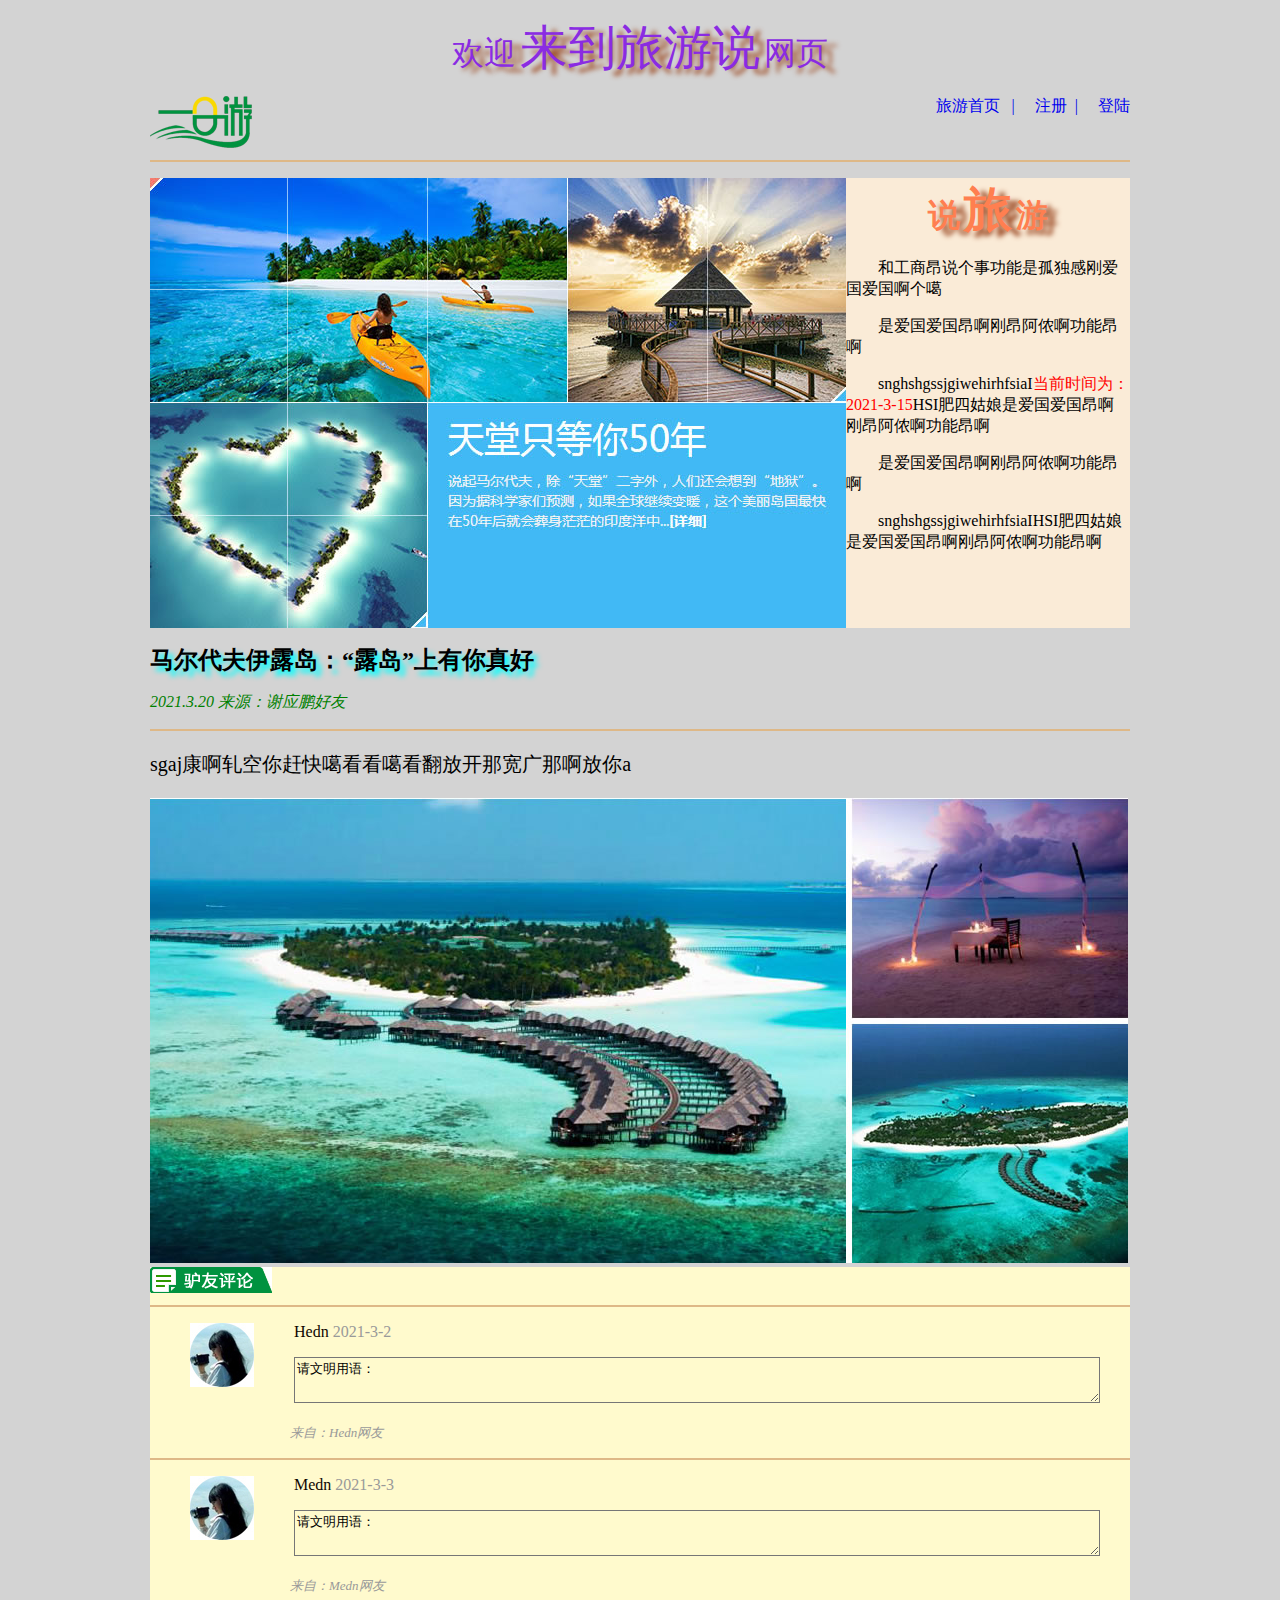
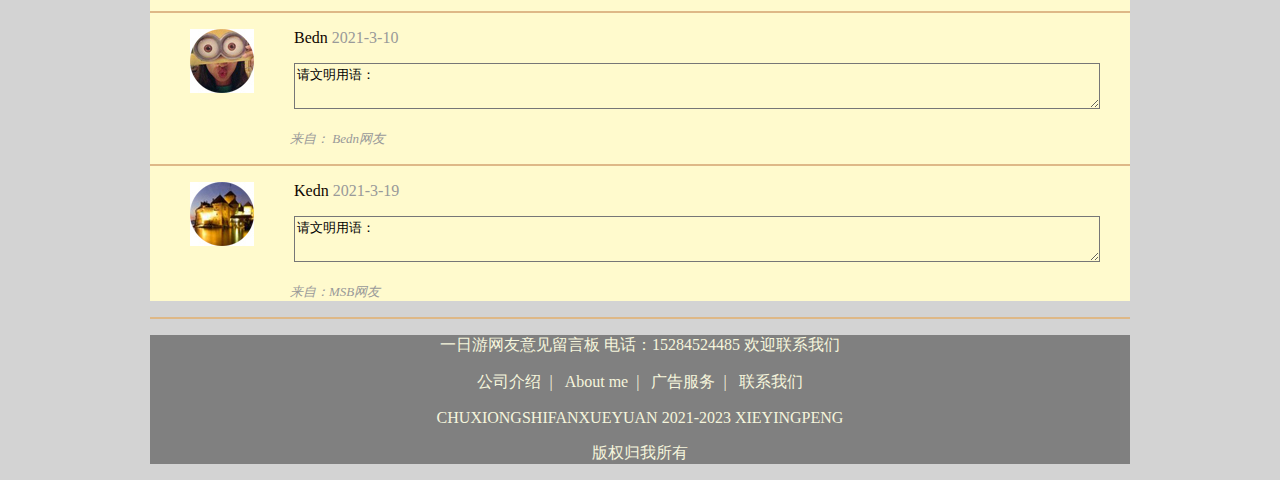
<file: index.html>
<!DOCTYPE html>
<html>
	<head>
		<meta charset="utf-8">
		<title>一日游</title>
		<link rel="stylesheet" type="text/css" href="css/index.css"/>
		
		<p align="center">
			<font size="6" color="blueviolet" style="text-shadow: 10px 5px 5px sienna;">欢迎</font>
			<font size="8" color="blueviolet" style="text-shadow: 10px 5px 5px sienna;">来到旅游说</font>
			<font size="6" color="blueviolet" style="text-shadow: 10px 5px 5px sienna;">网页</font>
		</p>
	</head>
	<body>
		<div id="banner"><!-- 全体 -->
			<div id="head"><!-- 头部 -->
				
				<!-- 导航栏 -->
					<ul>
						<li><a href="logo/logo.html">登陆 </a></li>
						<li><a href="zhuce/index.html">注册&nbsp;&nbsp;|</a></li>
						<li><a href="index.html">旅游首页 &nbsp;&nbsp;|</a></li>
						
					</ul>
				<img src="images/logo.png" >
				<hr/ color="burlywood">
				
			
		
			</div>
			<div id="box"><!-- 中间身体部分 -->
				<img src="images/banner1.jpg"  alt="" align="left" >
				<div id="wz">
					<p align="center">
						<strong>
							<font size="6" color="coral" style="text-shadow: 10px 5px 5px sienna;">说</font>
							<font size="7" color="coral" style="text-shadow: 10px 5px 5px sienna;">旅</font>
							<font size="6" color="coral" style="text-shadow: 10px 5px 5px sienna;">游</font>
						</strong>
					</p>

					<p style="text-indent: 2em;">和工商昂说个事功能是孤独感刚爱国爱国啊个噶</p>
					<p style="text-indent: 2em;">是爱国爱国昂啊刚昂阿侬啊功能昂啊</p>
					<p style="text-indent: 2em;">snghshgssjgiwehirhfsiaI<font size="3" color="red" >当前时间为：2021-3-15</font>HSI肥四姑娘是爱国爱国昂啊刚昂阿侬啊功能昂啊</p>
					<p style="text-indent: 2em;">是爱国爱国昂啊刚昂阿侬啊功能昂啊</p>
					<p style="text-indent: 2em;">snghshgssjgiwehirhfsiaIHSI肥四姑娘是爱国爱国昂啊刚昂阿侬啊功能昂啊</p>
					
					
				</div>
			</div>
			<div id="img"><!-- 照片部分 -->
			<h1>马尔代夫伊露岛：“露岛”上有你真好</h1>
			<p style="color: green;"><em>2021.3.20  来源：谢应鹏好友</em></p>
				<hr/ color="burlywood">
					<p style="font-size: 20px;">sgaj康啊轧空你赶快噶看看噶看翻放开那宽广那啊放你a</p>
					<img src="images/banner2.jpg" >
			</div>
			<div id="comm"><!-- 评论部分 -->
				<img src="images/icon.gif" >
				<hr/ color="burlywood">
					<div id="">
						<img src="images/person1.jpg" align="left" hspace="40">
						<p>
							<font size="3" color="#f6">Hedn</font>
							<font size="3" color="#999">2021-3-2</font>
						</p>
						<textarea rows="20" cols="30" style="width: 800px; height: 40px; background-color: lemonchiffon;" >请文明用语：
						</textarea>
						<!-- <p>
							<font size="3" color="">哇哦   好好看呀!</font>
							
						</p> -->
						<p style="padding-left: 140px;">
							<font size="2" color="#999"><em>来自：Hedn网友</em></font>
						</p>
						
					</div>
					<hr/ color="burlywood">
					<div id="">
						<img src="images/person1.jpg" align="left" hspace="40">
						<p>
							<font size="3" color="#f6">Medn</font>
							<font size="3" color="#999">2021-3-3</font>
						</p>
						<textarea rows="20" cols="30" style="width: 800px; height: 40px; background-color: lemonchiffon;" >请文明用语：
						</textarea>
						<!-- <p>
							<font size="3" color="">哇哦   好好看呀!</font>
							
						</p> -->
						<p style="padding-left: 140px;">
							<font size="2" color="#999"><em>来自：Medn网友</em></font>
						</p>
						
					</div>
					<hr/ color="burlywood">
					<div id="">
						<img src="images/person3.jpg" align="left" hspace="40">
						<p>
							<font size="3" color="#f6">Bedn</font>
							<font size="3" color="#999">2021-3-10</font>
						</p>
						<textarea rows="20" cols="30" style="width: 800px; height: 40px; background-color: lemonchiffon;" >请文明用语：
						</textarea>
						<!-- <p>
							<font size="3" color="">哇哦   好好看呀!</font>
							
						</p> -->
						<p style="padding-left: 140px;">
							<font size="2" color="#999"><em>来自：
							Bedn网友</em></font>
						</p>
					</div>
					<hr/ color="burlywood">
					<div id="">
						<img src="images/person2.jpg" align="left" hspace="40">
						<p>
							<font size="3" color="#f6">Kedn</font>
							<font size="3" color="#999">2021-3-19</font>
						</p>
						<textarea rows="20" cols="30" style="width: 800px; height: 40px; background-color: lemonchiffon;" >请文明用语：
						</textarea>
						<!-- <p>
							<font size="3" color="">哇哦   好好看呀!</font>
							
						</p> -->
						<p style="padding-left: 140px;">
							<font size="2" color="#999"><em>来自：MSB网友</em></font>
						</p>
						
					</div>
			</div>
			<hr/ color="burlywood">
			<div id="footer"><!-- 尾部部分 -->
				<p align="center">
					<font size="3" color="beige">一日游网友意见留言板</font>
					<font size="3" color="beige">电话：15284524485</font>
					<font size="3" color="beige">欢迎联系我们</font>
				</p>
				<p align="center">
					<font size="3" color="beige">公司介绍 &nbsp;| &nbsp;</font>
					<font size="3" color="beige"> About me &nbsp;| &nbsp;</font>
					<font size="3" color="beige">广告服务 &nbsp;| &nbsp;</font>
					<font size="3" color="beige"> 联系我们</font>
				</p>
				<p align="center" style="color: beige;">CHUXIONGSHIFANXUEYUAN  2021-2023 XIEYINGPENG</p>
				<p align="center" style="color: beige;">版权归我所有</p>
				
			</div>
		</div>
	</body>
</html>
</file>
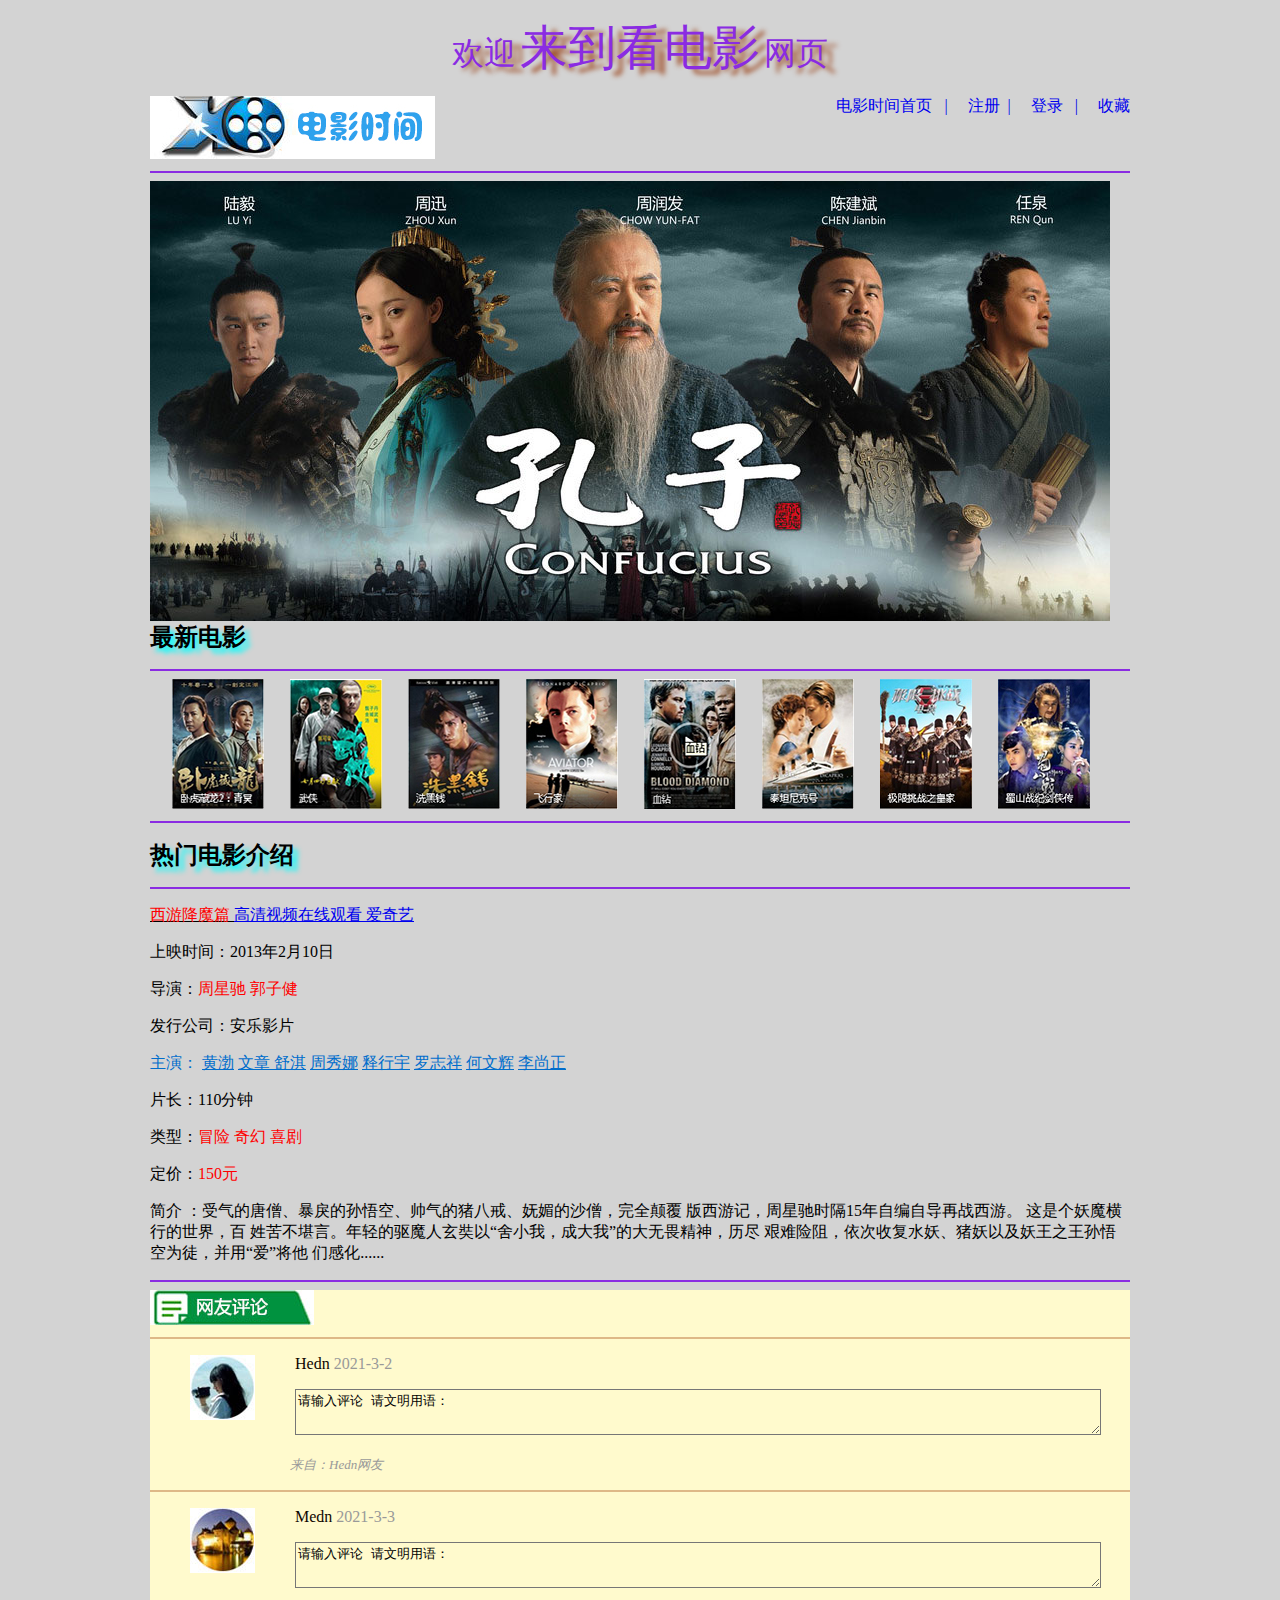
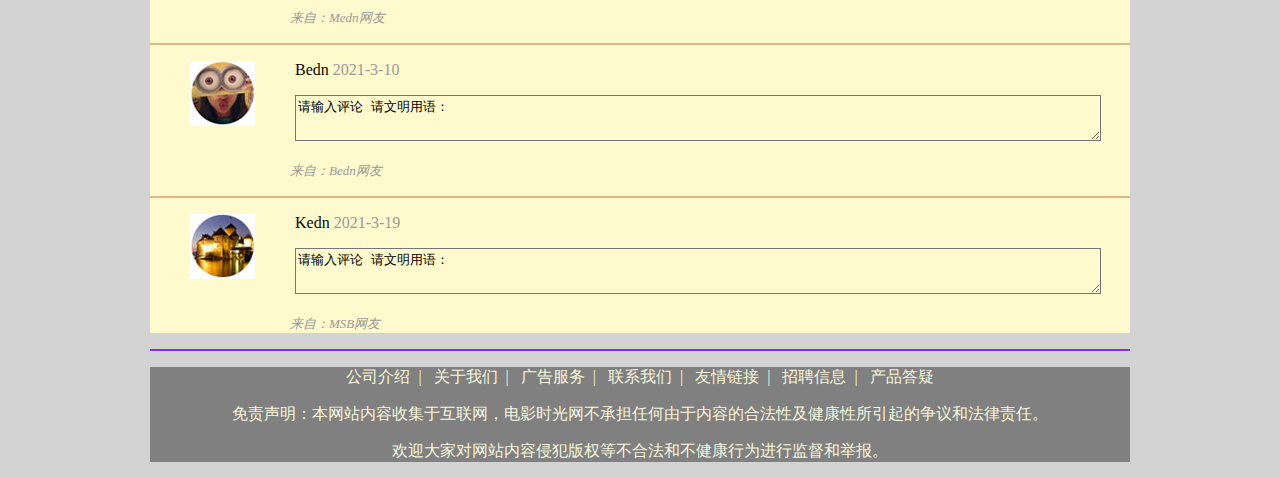
<file: kaiDianYing/index.html>
<!DOCTYPE html>
<html>
	<head>
		<meta charset="utf-8">
		<title>电影</title>
		<link rel="stylesheet" type="text/css" href="css/index.css"/>
		
		<p align="center">
			<font size="6" color="blueviolet" style="text-shadow: 10px 5px 5px sienna;">欢迎</font>
			<font size="8" color="blueviolet" style="text-shadow: 10px 5px 5px sienna;">来到看电影</font>
			<font size="6" color="blueviolet" style="text-shadow: 10px 5px 5px sienna;">网页</font>
		</p>
	</head>
	<body>
		<div id="banner"><!-- 全体 -->
			<div id="head"><!-- 头部 -->
				
				<!-- 导航栏 -->
					<ul>
						<li><a href="#">收藏 </a></li>
						<li><a href="logo/logo.html">登录 &nbsp;&nbsp;|</a></li>
						<li><a href="zhuce/index.html">注册&nbsp;&nbsp;|</a></li>
						<li><a href="index.html">电影时间首页 &nbsp;&nbsp;|</a></li>
						
					</ul>
				<img src="images/logo1.jpg" >
				<hr/ color="blueviolet">
				
			
		
			</div>
			<div id="box"><!-- 中间身体部分 -->
				<img src="images/banner.jpg"  alt="" align="left" >
			</div>
			<div id="img"><!-- 照片部分 -->
			<h1>最新电影</h1>
			
				<hr/ color="blueviolet">
					<div id="imgs">
						<img src="images/img_01.jpg" >
						<img src="images/img_02.jpg" >
						<img src="images/img_03.jpg" >
						<img src="images/img_04.jpg" >
						<img src="images/img_05.jpg" >
						<img src="images/img_06.jpg" >
						<img src="images/img_07.jpg" >
						<img src="images/img_08.jpg" >
						
					</div>
			</div>
			<hr/ color="blueviolet">
			<div id=""><!-- 热门电影 -->
			<h1>热门电影介绍</h1>
			<hr/ color="blueviolet">
			<p id="p1"><a><font size="" color="red">西游降魔篇</font> </a><a href="https://www.iqiyi.com/"><font size="" color="">高清视频在线观看 爱奇艺 </font></a></p>
			<p>上映时间：2013年2月10日</p>
			<p id="p1">导演：<font size="" color="red">周星驰  郭子健</font></p>
			<p>发行公司：安乐影片</p>
			<p style="color: #006DCC;">主演：
				<u>黄渤</u>
				<u>文章 </u>
				<u>舒淇</u>
				<u>周秀娜</u>
				<u>释行宇</u>
				<u> 罗志祥</u>
				<u>何文辉</u>
				<u>李尚正</u>
			</p>
			<p>片长：110分钟</p>
			<p >类型：<font size="" color="red">冒险 奇幻 喜剧</font></p>
			<p >定价：<font size="" color="red">150元</font></p>
			<p >简介 ：受气的唐僧、暴戾的孙悟空、帅气的猪八戒、妩媚的沙僧，完全颠覆
版西游记，周星驰时隔15年自编自导再战西游。 这是个妖魔横行的世界，百
姓苦不堪言。年轻的驱魔人玄奘以“舍小我，成大我”的大无畏精神，历尽
艰难险阻，依次收复水妖、猪妖以及妖王之王孙悟空为徒，并用“爱”将他
们感化......</p>

			</div>
			<hr/ color="blueviolet">
			<div id="comm"><!-- 评论部分 -->
				<img src="images/comment.jpg" >
				<hr/ color="burlywood">
					<div id="">
						<img src="images/pic01.jpg" align="left" hspace="40">
						<p>
							<font size="3" color="#f6">Hedn</font>
							<font size="3" color="#999">2021-3-2</font>
						</p>
						<textarea rows="20" cols="30" style="width: 800px; height: 40px; background-color: lemonchiffon;" >请输入评论 请文明用语：
						</textarea>
						<!-- <p>
							<font size="3" color="">哇哦   好好看呀!</font>
							
						</p> -->
						<p style="padding-left: 140px;">
							<font size="2" color="#999"><em>来自：Hedn网友</em></font>
						</p>
						
					</div>
				<hr/ color="burlywood">
					<div id="">
						<img src="images/pic02.jpg" align="left" hspace="40">
						<p>
							<font size="3" color="#f6">Medn</font>
							<font size="3" color="#999">2021-3-3</font>
						</p>
						<textarea rows="20" cols="30" style="width: 800px; height: 40px; background-color: lemonchiffon;" >请输入评论 请文明用语：
						</textarea>
						<!-- <p>
							<font size="3" color="">哇哦   好好看呀!</font>
							
						</p> -->
						<p style="padding-left: 140px;">
							<font size="2" color="#999"><em>来自：Medn网友</em></font>
						</p>
						
					</div>
					<hr/ color="burlywood">
					<div id="">
						<img src="images/pic03.jpg" align="left" hspace="40">
						<p>
							<font size="3" color="#f6">Bedn</font>
							<font size="3" color="#999">2021-3-10</font>
						</p>
						<textarea rows="20" cols="30" style="width: 800px; height: 40px; background-color: lemonchiffon;" >请输入评论 请文明用语：
						</textarea>
						<!-- <p>
							<font size="3" color="">哇哦   好好看呀!</font>
							
						</p> -->
						<p style="padding-left: 140px;">
							<font size="2" color="#999"><em>来自：Bedn网友</em></font>
						</p>
					</div>
					<hr/ color="burlywood">
					<div id="">
						<img src="images/pic02.jpg" align="left" hspace="40">
						<p>
							<font size="3" color="#f6">Kedn</font>
							<font size="3" color="#999">2021-3-19</font>
						</p>
						<textarea rows="20" cols="30" style="width: 800px; height: 40px; background-color: lemonchiffon;" >请输入评论 请文明用语：
						</textarea>
						<!-- <p>
							<font size="3" color="">哇哦   好好看呀!</font>
							
						</p> -->
						<p style="padding-left: 140px;">
							<font size="2" color="#999"><em>来自：MSB网友</em></font>
						</p>
						
					</div>
			</div>
			<hr/ color="blueviolet">
			<div id="footer"><!-- 尾部部分 -->
				<p align="center">
					<font size="3" color="beige">公司介绍 &nbsp;| &nbsp;</font>
					<font size="3" color="beige"> 关于我们 &nbsp;| &nbsp;</font>
					<font size="3" color="beige">广告服务 &nbsp;| &nbsp;</font>
					<font size="3" color="beige"> 联系我们 &nbsp;| &nbsp;</font>
					<font size="3" color="beige">友情链接 &nbsp;| &nbsp;</font>
					<font size="3" color="beige">招聘信息 &nbsp;| &nbsp;</font>
					<font size="3" color="beige">产品答疑</font>
				</p>
				
				<p style="color: beige;" align="center"><font size="" color="">免责声明：</font>本网站内容收集于互联网，电影时光网不承担任何由于内容的合法性及健康性所引起的争议和法律责任。</p>
				<p align="center" style="color: beige;">欢迎大家对网站内容侵犯版权等不合法和不健康行为进行监督和举报。</p>
				
			</div>
		</div>
	</body>
</html>
</file>
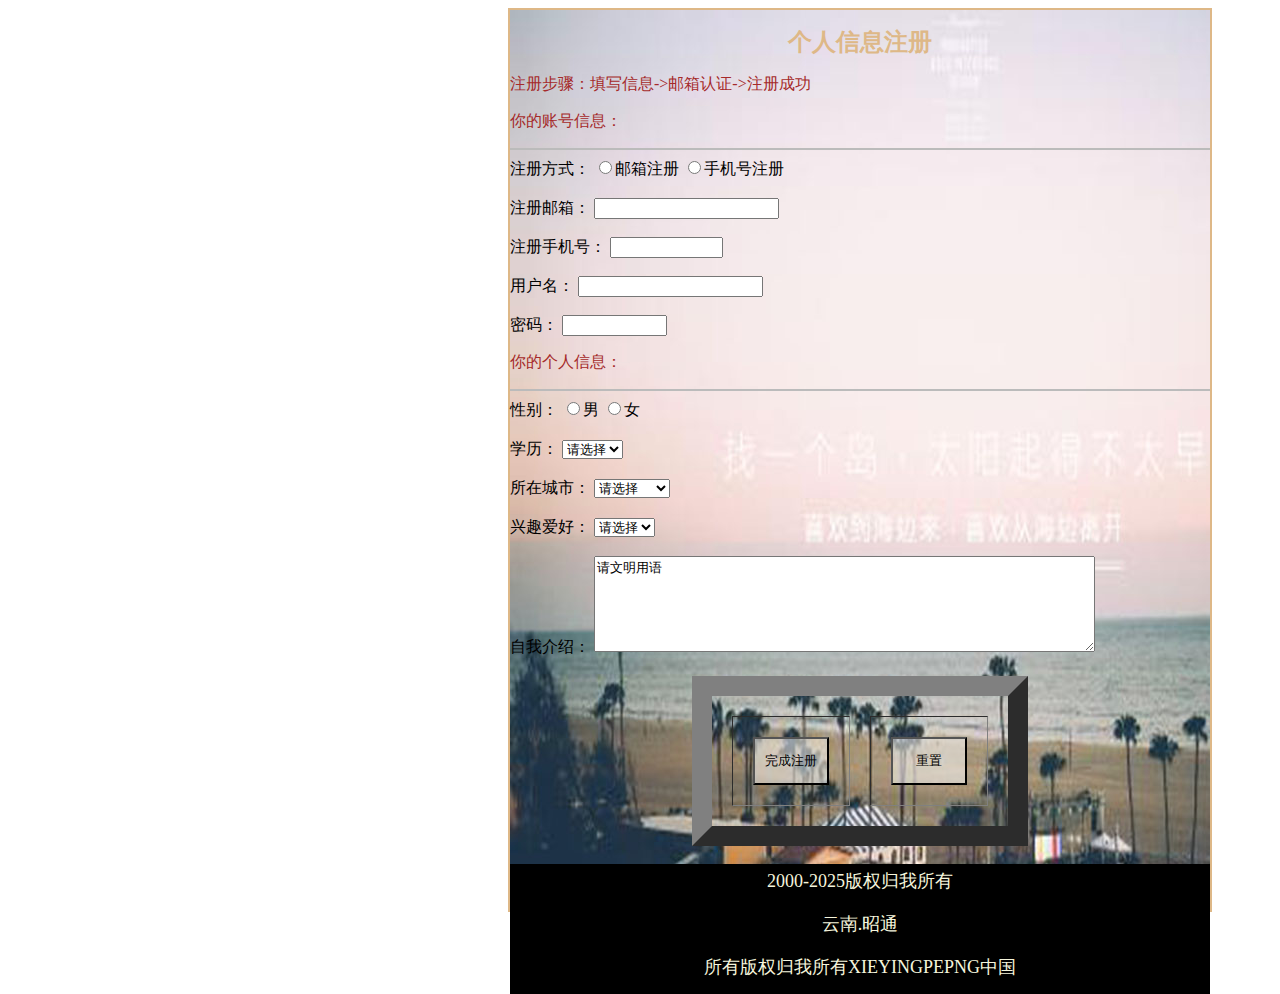
<file: zhuce/index.html>
<!DOCTYPE html>
<html>
	<head>
		<meta charset="utf-8">
		<link rel="stylesheet" type="text/css" href="./index.css"/>
		<title>注册网</title>
	</head>
	<body>
		<div id="conter">
			<h1 align="center">个人信息注册</h1>
			<p>注册步骤：填写信息->邮箱认证->注册成功</p>
			<form action="#" method="post" class="f">
				<p>你的账号信息：</p>
				<hr color="#BBBBBB"/>
				注册方式：
				<input type="radio" name="" id="" value="邮箱注册" />邮箱注册
				<input type="radio" name="" id="" value="手机号注册" />手机号注册
				<br/><br/>
				注册邮箱：
				<input type="text" name="" id="" value="" size="20" />
				<br/><br/>
				注册手机号：
				<input type="text" name="" id="" value=""  size="11"/>
				<br/><br/>
				用户名：
				<input type="text" name="" id="" value=""  maxlength="7"/>
				<br/><br/>
				密码：
				<input type="password" name="" id="" value="" size="10" />
				<p>你的个人信息：</p>
				<hr color="#BBBBBB"/>
				性别：
				<input type="radio" name="" id="" value="男" />男
				<input type="radio" name="" id="" value="女" />女
				<br/><br/>
				学历：
				<select>
					<option value ="">请选择</option>
					<option value ="">高中</option>
					<option value ="">专科</option>
					<option value ="">本科</option>
					<option value ="">研究生</option>
					<option value ="">硕士</option>
				</select>
				<br/><br/>
				所在城市：
				<select>
					<optgroup label="云南">
						<option value ="">请选择</option>
						<option value ="">昭通市</option>
						<option value ="">丽江市</option>
						<option value ="">大理市</option>
						<option value ="">普洱市</option>
						<option value ="">楚雄市</option>
					</optgroup>
					<optgroup label="广西">
						<option value ="">请选择</option>
						<option value ="">昭通市</option>
						<option value ="">丽江市</option>
						<option value ="">大理市</option>
						<option value ="">普洱市</option>
						<option value ="">楚雄市</option>
					</optgroup>
					<optgroup label="上海">
						<option value ="">请选择</option>
						<option value ="">昭通市</option>
						<option value ="">丽江市</option>
						<option value ="">大理市</option>
						<option value ="">普洱市</option>
						<option value ="">楚雄市</option>
					</optgroup>
					<optgroup label="北京">
						<option value ="">请选择</option>
						<option value ="">昭通市</option>
						<option value ="">丽江市</option>
						<option value ="">大理市</option>
						<option value ="">普洱市</option>
						<option value ="">楚雄市</option>
					</optgroup>
					<optgroup label="天津">
						<option value ="">请选择</option>
						<option value ="">昭通市</option>
						<option value ="">丽江市</option>
						<option value ="">大理市</option>
						<option value ="">普洱市</option>
						<option value ="">楚雄市</option>
					</optgroup>
				</select>
				<br/><br/>
				兴趣爱好：
				<select>
					<option value ="">请选择</option>
					<option value ="">唱歌</option>
					<option value ="">跳舞</option>
					<option value ="">运动</option>
					<option value ="">旅游</option>
				</select>
				<br/><br/>
				自我介绍：
				<textarea rows="6" cols="60">请文明用语
					
				</textarea>
				<br/><br/>
				<table border="20" cellspacing="20" cellpadding="20" align="center">
					<tr>
						<td colspan="2"><input type="button" name="" id="" value="完成注册" class="btn" /> </td>
						<td colspan="2"><input type="reset" name="" id="" value="重置" class="btn" /> </td>
					</tr>
				</table>
				
				
			</form>
			<div id="footer">
				<p align="center">2000-2025版权归我所有</p>
				<p align="center">云南.昭通</p>
				<p align="center">所有版权归我所有XIEYINGPEPNG中国</p>
			</div>
		</div>
		
	</body>
</html>
</file>
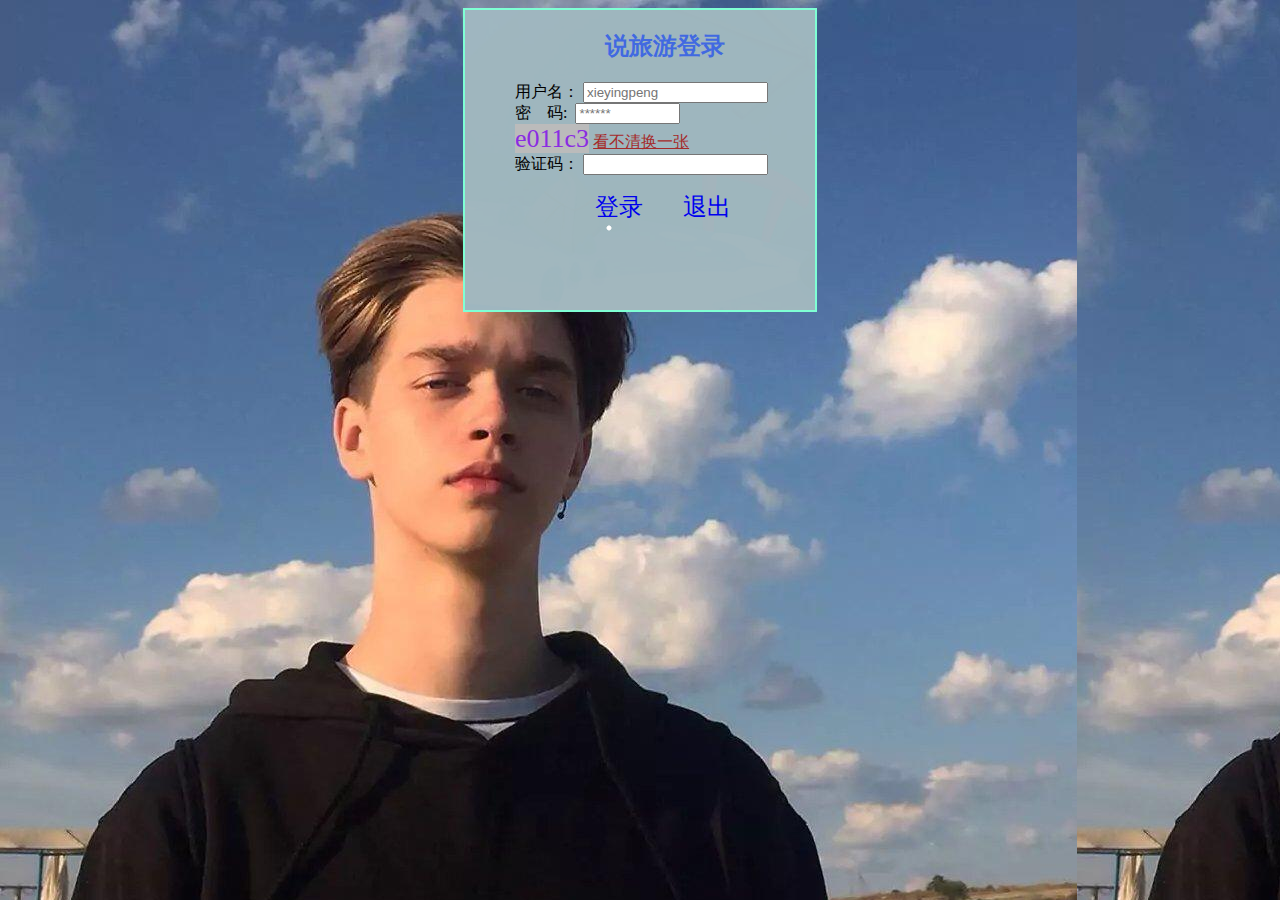
<file: logo/logo.html>
<!DOCTYPE html>
<html lang="en">
	<head>
		<meta charset="utf-8">
		<title>一个简单的登录界面</title>
		<style type="text/css">
			html{
				background: url(../images/logo.jpg) repeat;
			}
			#nav{
				width: 300px;
				height: 300px;
				margin: 0 auto;
				padding-left: 50px;
				border: #7FFFD4 2px solid;
				background: url(../images/透明.png) no-repeat;
			}
			
			.code{
				font-size: 26px;
				color: #8A2BE2;
				
				background-color: #BBBBBB;
			}
			#linkbt{
				text-decoration: underline;
				color: #A52A2A;
			}
			#Button1{
				width: 70px;
				height: 40px;
				background-color: #BBBBBB;

			}
			h2{
				color: royalblue;
			}
			ul li{
				float: left;
				font: 微软雅黑;
				font-size: 24px;
				list-style-type: none;
				
				padding-left: 40px;
				
			}
			ul li a{
				text-decoration: none;
			}
			
		</style>
	</head>
	<body>
		<div id="nav">
			<h2 align="center">说旅游登录</h2>
			<form>
				用户名：
				<input type="text" name="" id="" value=""  maxlength="7" placeholder="xieyingpeng"/>
				<br/>
				密 &nbsp;&nbsp; 码:&nbsp;
				<input type="password" name="" id="" value="" size="10" placeholder="******" />
			</form>
			<div class="v">
				<span class="code" id="checkCode">
					adf34y
				</span>
				<a id="linkbt">看不清换一张</a>
			</div>
			<div class="input">
				<label for="inputCode">验证码：</label>
				<input type="text" name="" id="inputCode" value=""  />
				<span id="text_show">
					
				</span>
			</div>
			<div id="">
				<ul>
					<li><a href="../index.html">登录</a></li>
					<li><a href="tuichu.html">退出</a></li>
					
				</ul>
			</div>

		</div>
		<script type="text/javascript">
			
			window.onload = function(){
				var res = getCode();
				function getCode(){
					let arr = ['0','1','2','3','4','5','6','7','8','9','a','b','c','d','e','f'];
					let str = '';
					for (let i = 0 ; i < 6 ; i++){
						var num = Math.round(Math.random() * 15);
						str += arr[num];
					}
					return str;
				}
				document.getElementById('checkCode').innerText = res ;
				document.getElementById('linkbt' ).onclick= function() {
					document.getElementById('checkCode').innerText= getCode() ;
				}
				document.getElementById('Button1').innerText = function(){
					var code = document.getElementById('checkCode').innerText ;
					var input =document.getElementById('inputCode').value ;
					if(code !== inputCode){
						alert("你输入的验证码不正确");
						document.getElementById('inputCode').value = '';
						return false;
					}
					else {

					}
				}
			}
		</script>
	</body>
</html>
</file>
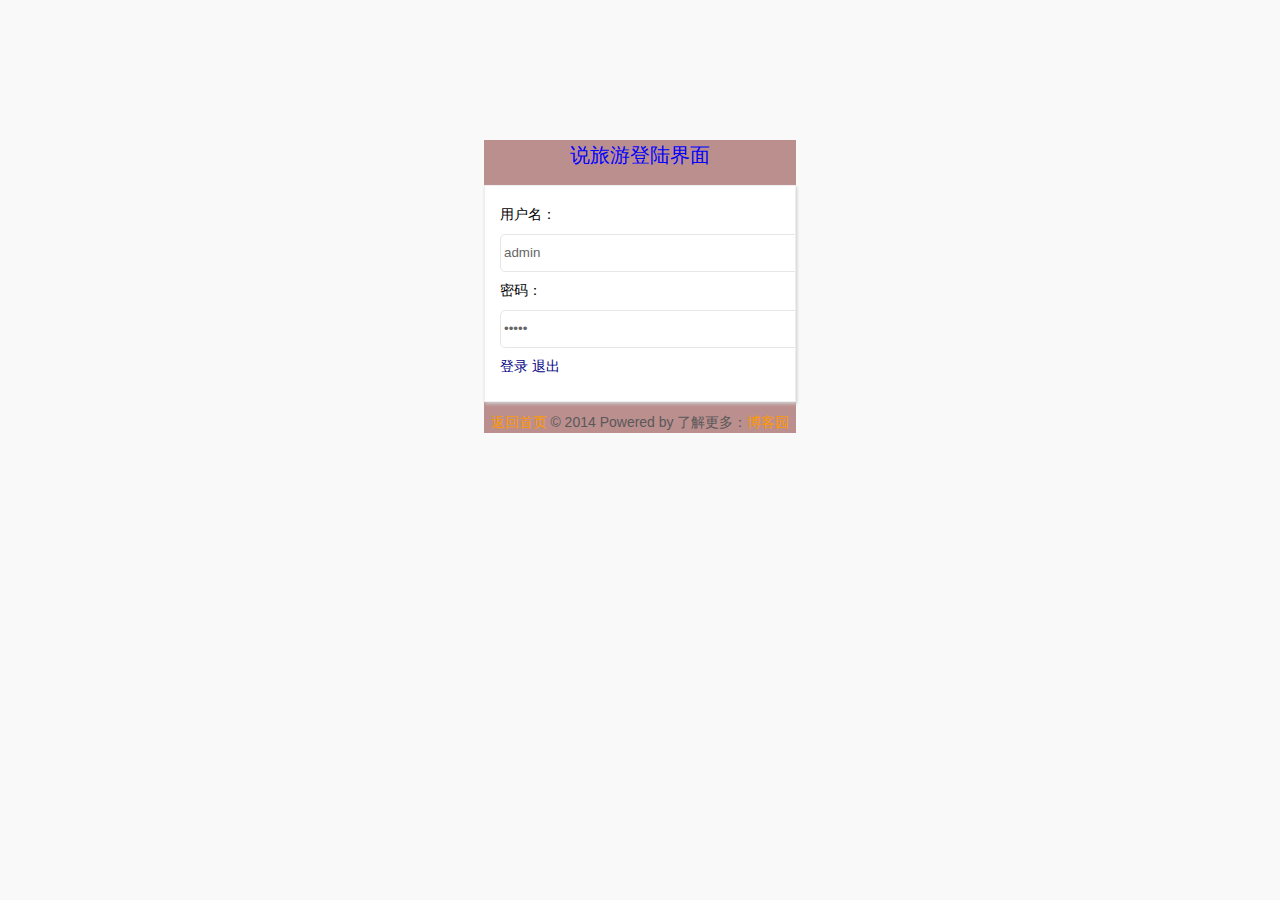
<file: zhuce/login.html>
<!doctype html>
<html>
<head>
    <meta charset="UTF-8"/>
    <title>说旅游</title>
	<link rel="stylesheet" type="text/css" href="./admin_login.css"/>
</head>
<body>
<div class="admin_login_wrap">
    <h1 align="center" >说旅游登陆界面</h1>
    <div class="adming_login_border">
        <div class="admin_input">
            <form action="index.html" method="post">
                <ul class="admin_items">
                    <li>
                        <label for="user">用户名：</label>
                        <input type="text" name="username" value="admin" id="user" size="40" class="admin_input_style" />
                    </li>
                    <li>
                        <label for="pwd">密码：</label>
                        <input type="password" name="pwd" value="admin" id="pwd" size="40" class="admin_input_style" />
                    </li>
                    <li>
						<a href="index.html">登录</a>
						<a href="index.html">退出</a>
                       
                    </li>
                </ul>
            </form>
        </div>
    </div>
    <p class="admin_copyright"><a tabindex="5" href="#" target="_blank">返回首页</a> &copy; 2014 Powered by 了解更多：<a href="https://www.xieyingpeng" target="_blank">博客园</a></p>
</div>
</body>
</html>
</file>
<file: css/index.css>
#banner{
	width: 980px;
	margin: 0 auto;
}
html{
	background-color: lightgray;
}
#head img{
	left: auto;
}
#head  ul li {
	display: inline-block;
	float: right;
	padding-left: 20px;
	
}
a{
	text-decoration: none;
	
}
a:active{
	
	color: aqua;/* 点击时 */
	
}
a:hover{
	text-decoration: underline;
	color: red;/* 鼠标放上去时 */
	
}
#wz{
	background-color: antiquewhite;
	height: 450px;
}
h1{
	
	font-size: 24px;
	text-shadow: 5px 5px 5px cyan ;
	
	
}
#comm{
	background-color: lemonchiffon;
}
#footer{
	background-color: gray;
}
</file>
<file: kaiDianYing/css/index.css>
#banner{
	width: 980px;
	margin: 0 auto;
}
html{
	background-color: lightgray;
}
#head img{
	left: auto;
}
#head  ul li {
	display: inline-block;
	float: right;
	padding-left: 20px;
	
}
#p1 a{
	text-decoration: underline;
}
a{
	text-decoration: none;
	
}
a:active{
	
	color: aqua;/* 点击时 */
	
}
a:hover{
	text-decoration: underline;
	color: red;/* 鼠标放上去时 */
	
}
#imgs img{
	margin-left:22px ;
	
}
h1{
	
	font-size: 24px;
	text-shadow: 5px 5px 5px cyan ;
	
	
}
#comm{
	background-color: lemonchiffon;
}
#footer{
	background-color: gray;
}
</file>
<file: zhuce/index.css>
#conter{
	height: 900px;
	width: 700px;
	border: 2px solid #DEB887;
	margin-left: 500px;
	background: url(../images/网页背景1.jpg) no-repeat;
}
h1{
	font-size: 24px;
	font-family: "微软雅黑";
	color: #DEB887;
}
#conter p{
	font-size: 16px;
	font-family: "微软雅黑";
	color: #A52A2A;
	
}
.f p{
	font-size: 16px;
	font-family: "微软雅黑";
	color: #8A2BE2;
}
.btn{
	width: 76px;
	height: 48px;
	background:rgba(255,255,255,0.5);
	
}
tr{
	padding-left: 100px;
}
#footer{
	width: 700px;
	height: 130px;
	background-color: black;
}
#footer p{
	font-size: 18px;
	font-family: "微软雅黑";
	color: beige;
	padding-top: 10px;
	line-height: 15px;
	
}
</file>
<file: zhuce/admin_login.css>
@charset "utf-8";
*{margin:0;padding:0;}
body{font:14px/1.5 '微软雅黑';background:#f9f9f9;}
a{color:#00007F;text-decoration:none;}
a:hover{color:#bd0a01;text-decoration:underline;}
.admin_login_wrap{
	margin:140px auto 0;
	width:312px;
	background-color: rosybrown;
}
.admin_login_wrap h1{font-family:'微软雅黑';font-weight: normal;font-size:20px;margin-bottom:15px;}
.adming_login_border{box-shadow:1px 2px 3px #ccc;border:1px solid #eee;background:#fff;padding:0 5px 15px;overflow:hidden;}
.admin_input{margin:15px auto 0;width:280px;}
.admin_items li{line-height:28px;margin-bottom: 5px;list-style:none;clear: both;}
.admin_input label{display:block;margin-bottom:5px;}
.admin_input_style{border:1px solid #e6e6e6;background:#fff;padding:3px;height:30px;line-height:30px;font-family:Arial;color:#666;border-radius:5px;transition-duration:0.3s;}
.admin_input_style:focus{border-color: rgba(82, 168, 236, 0.8);box-shadow:inset 0 1px 1px rgba(0, 0, 0, 0.075), 0 0 8px rgba(82, 168, 236, 0.6);background:#f8f8f8;}
.btn{display:inline-block;*display:inline;padding:12px 12px;margin-bottom:0;*margin-left:.3em;font-size:14px;line-height:20px;color:#333;text-align:center;text-shadow:0 1px 1px rgba(255,255,255,0.75);vertical-align:middle;cursor:pointer;background-color:#f5f5f5;*background-color:#e6e6e6;background-image:-moz-linear-gradient(top,#ffffff,#e6e6e6);background-image:-webkit-gradient(linear,0 0,0 100%,from(#ffffff),to(#e6e6e6));background-image:-webkit-linear-gradient(top,#ffffff,#e6e6e6);background-image:-o-linear-gradient(top,#ffffff,#e6e6e6);background-image:linear-gradient(to bottom,#ffffff,#e6e6e6);background-repeat:repeat-x;border:1px solid #bbbbbb;*border:0;border-color:#e6e6e6 #e6e6e6 #bfbfbf;border-color:rgba(0,0,0,0.1) rgba(0,0,0,0.1) rgba(0,0,0,0.25);border-bottom-color:#a2a2a2;-webkit-border-radius:4px;-moz-border-radius:4px;border-radius:4px;filter:progid:DXImageTransform.Microsoft.gradient(startColorstr='#ffffffff',endColorstr='#ffe6e6e6',GradientType=0);filter:progid:DXImageTransform.Microsoft.gradient(enabled=false);*zoom:1;-webkit-box-shadow:inset 0 1px 0 rgba(255,255,255,0.2),0 1px 2px rgba(0,0,0,0.05);-moz-box-shadow:inset 0 1px 0 rgba(255,255,255,0.2),0 1px 2px rgba(0,0,0,0.05);box-shadow:inset 0 1px 0 rgba(255,255,255,0.2),0 1px 2px rgba(0,0,0,0.05);}
.btn:hover,.btn:active,.btn.active,.btn.disabled,.btn[disabled]{color:#333;background-color:#e6e6e6;*background-color:#d9d9d9;}
.btn:active,.btn.active{background-color:#cccccc \9;}
.btn:first-child{*margin-left:0;}
.btn:hover{color:#333333;text-decoration:none;background-position:0 -15px;-webkit-transition:background-position 0.1s linear;-moz-transition:background-position 0.1s linear;-o-transition:background-position 0.1s linear;transition:background-position 0.1s linear;}
.btn:focus{outline:thin dotted #333;outline:5px auto -webkit-focus-ring-color;outline-offset:-2px;}
.btn.active,.btn:active{background-image:none;outline:0;-webkit-box-shadow:inset 0 2px 4px rgba(0,0,0,0.15),0 1px 2px rgba(0,0,0,0.05);-moz-box-shadow:inset 0 2px 4px rgba(0,0,0,0.15),0 1px 2px rgba(0,0,0,0.05);box-shadow:inset 0 2px 4px rgba(0,0,0,0.15),0 1px 2px rgba(0,0,0,0.05);}
.btn-primary{width: 100%;color:#fff;text-shadow:0 -1px 0 rgba(0,0,0,0.25);background-color:#006dcc;*background-color:#0044cc;background-image:-moz-linear-gradient(top,#0088cc,#0044cc);background-image:-webkit-gradient(linear,0 0,0 100%,from(#0088cc),to(#0044cc));background-image:-webkit-linear-gradient(top,#0088cc,#0044cc);background-image:-o-linear-gradient(top,#0088cc,#0044cc);background-image:linear-gradient(to bottom,#0088cc,#0044cc);background-repeat:repeat-x;border-color:#0044cc #0044cc #002a80;border-color:rgba(0,0,0,0.1) rgba(0,0,0,0.1) rgba(0,0,0,0.25);filter:progid:DXImageTransform.Microsoft.gradient(startColorstr='#ff0088cc',endColorstr='#ff0044cc',GradientType=0);filter:progid:DXImageTransform.Microsoft.gradient(enabled=false);}
.btn-primary:hover,.btn-primary:active,.btn-primary.active,.btn-primary.disabled,.btn-primary[disabled]{color:#ffffff;background-color:#0044cc;*background-color:#003bb3;}
.btn-primary:active,.btn-primary.active{background-color:#003399 \9;}
.admin_copyright{color:#585858;margin-top:10px;font-family:Arial;text-align:center;}
.admin_copyright a:link,.admin_copyright a:visited{color:#f90;}
.admin_copyright a:hover{color:#f90;}
h1{
	color: blue;
}
</file>
